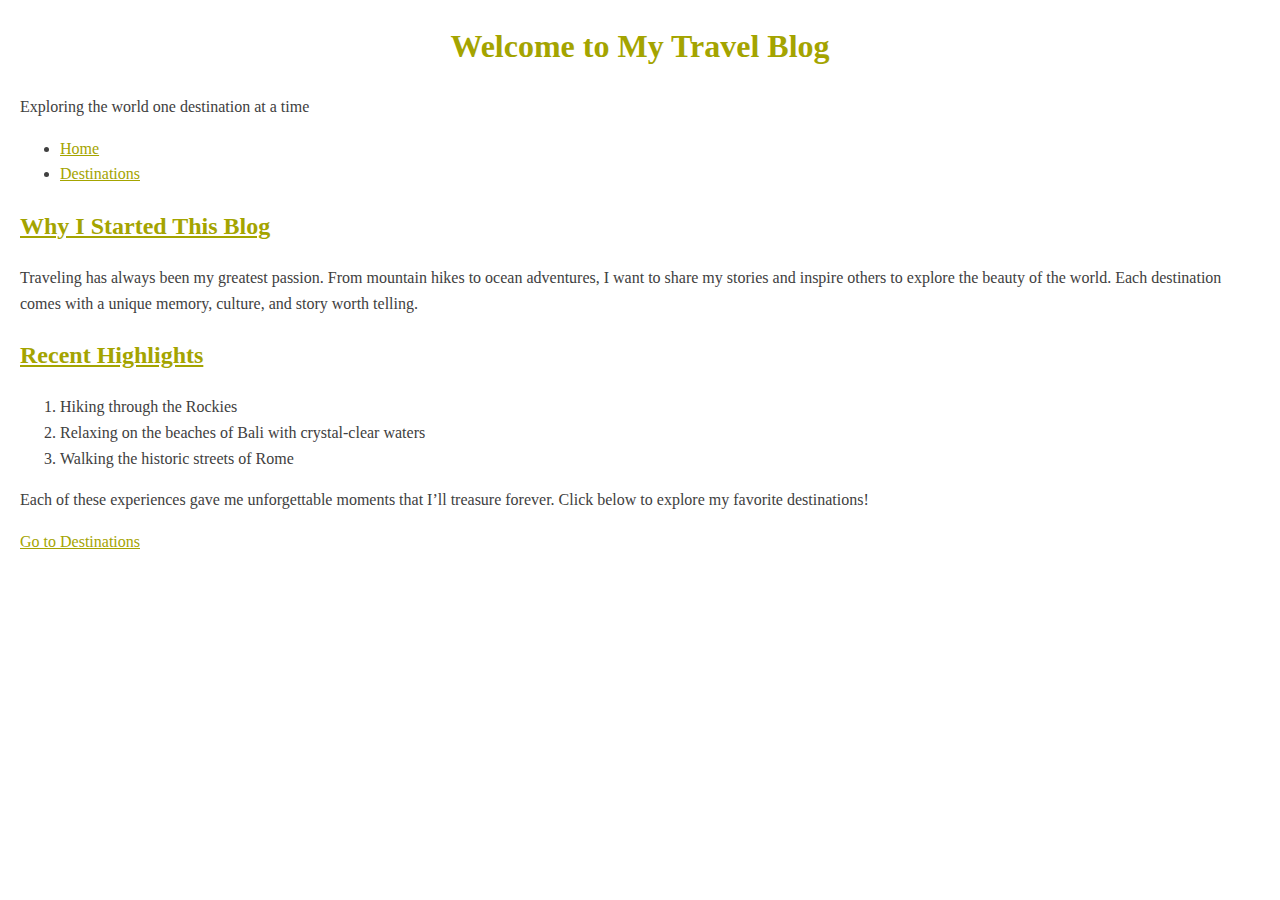
<file: index.html>
<!DOCTYPE html>
<html lang="en">
<head>
    <meta charset="UTF-8">
    <meta name="viewport" content="width=device-width, initial-scale=1.0">
    
    <title>My Travel Blog</title>
    <link rel="stylesheet" href="Index.css">
    
</head>
<body>
    <!-- Header Section -->
<main>
    <header>
        <h1>Welcome to My Travel Blog</h1>
        <p>Exploring the world one destination at a time</p>
    </header>

    <!-- Navigation -->
    <nav>
        <ul>
            <li><a href="index.html">Home</a></li>
            <li><a href="destination.html">Destinations</a></li>
        </ul>
    </nav>

    <!-- Main Content -->
    <main>
        <article>
            <h2>Why I Started This Blog</h2>
            <p>
                Traveling has always been my greatest passion. From mountain hikes 
                to ocean adventures, I want to share my stories and inspire others 
                to explore the beauty of the world. Each destination comes with a 
                unique memory, culture, and story worth telling.
            </p>
        </article>

        <section>
            <h2>Recent Highlights</h2>
            <ol>
                <li>Hiking through the Rockies</li>
                <li>Relaxing on the beaches of Bali with crystal-clear waters</li>
                <li>Walking the historic streets of Rome </li>
            </ol>
            <p>
                Each of these experiences gave me unforgettable moments that I’ll 
                treasure forever. Click below to explore my favorite destinations!
            </p>
            <a class="btn" href="destination.html">Go to Destinations </a>
        </section>
    </main>
</main>
</body>
</html>
</file>
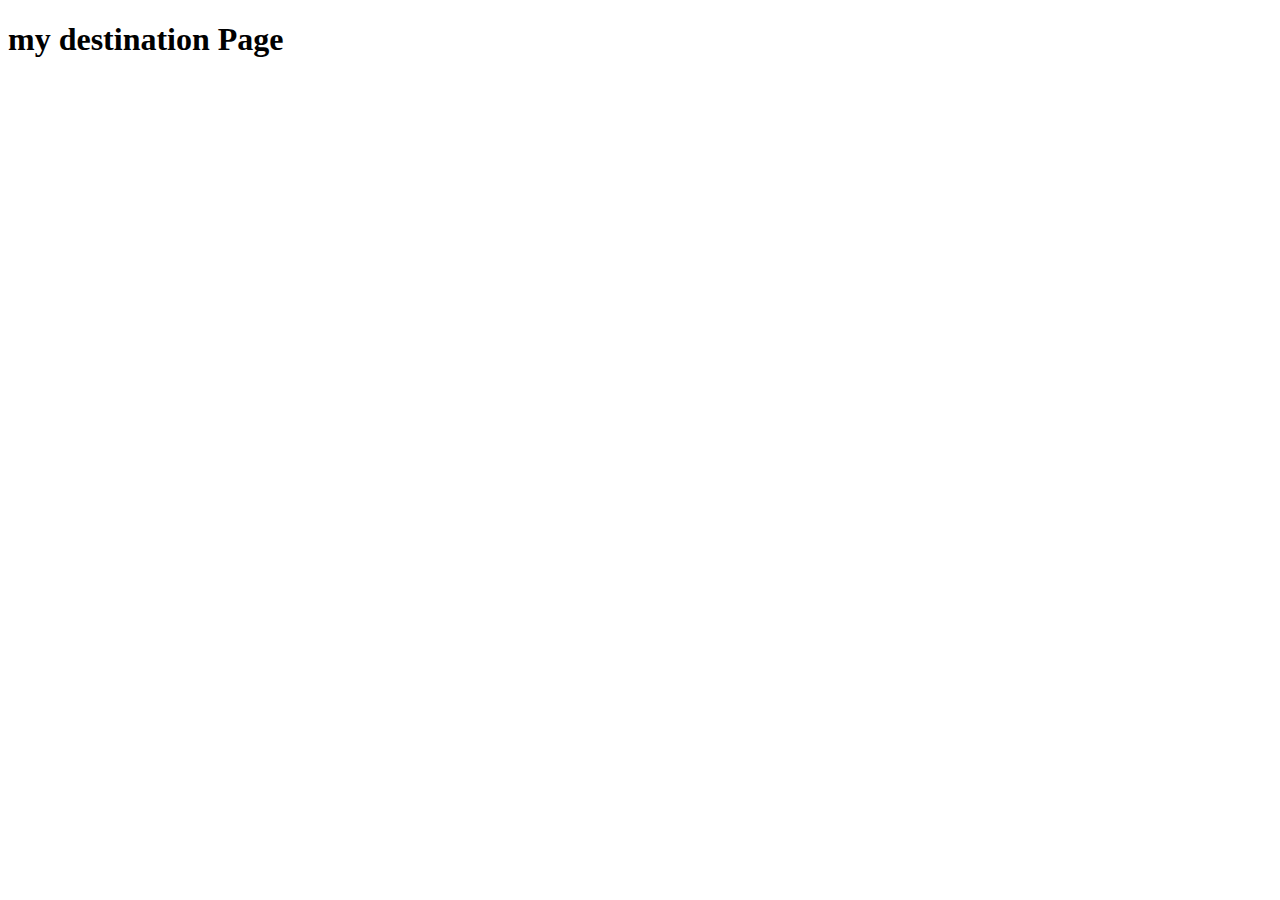
<file:  destination.html>
<!DOCTYPE html>
<html lang="en">
<head>
    <meta charset="UTF-8">
    <meta name="viewport" content="width=device-width, initial-scale=1.0">
    <title>Document</title>
</head>
<body>
   <h1>
    my destination Page
   </h1>
</html>
</file>
<file: Index.css>
/* Make text readable */
body {
    font-family: Georgia, serif;
    background: white;
    color: #404040;
    margin: 20px;
    line-height: 1.6;
  }
  
  /* Style headings */
  h1 {
    text-align: center;
    color: #A4A400;
  }
  
  h2 {
    color: #A4A400;
    text-decoration: underline;
  }
  
  /* Links + button */
  a { color: #A4A400; }
  
  .button {
    display: inline-block;
    padding: 8px 14px;
    background: #A4A400;
    color: white;
    text-decoration: none;
    border-radius: 4px;
  }
</file>
